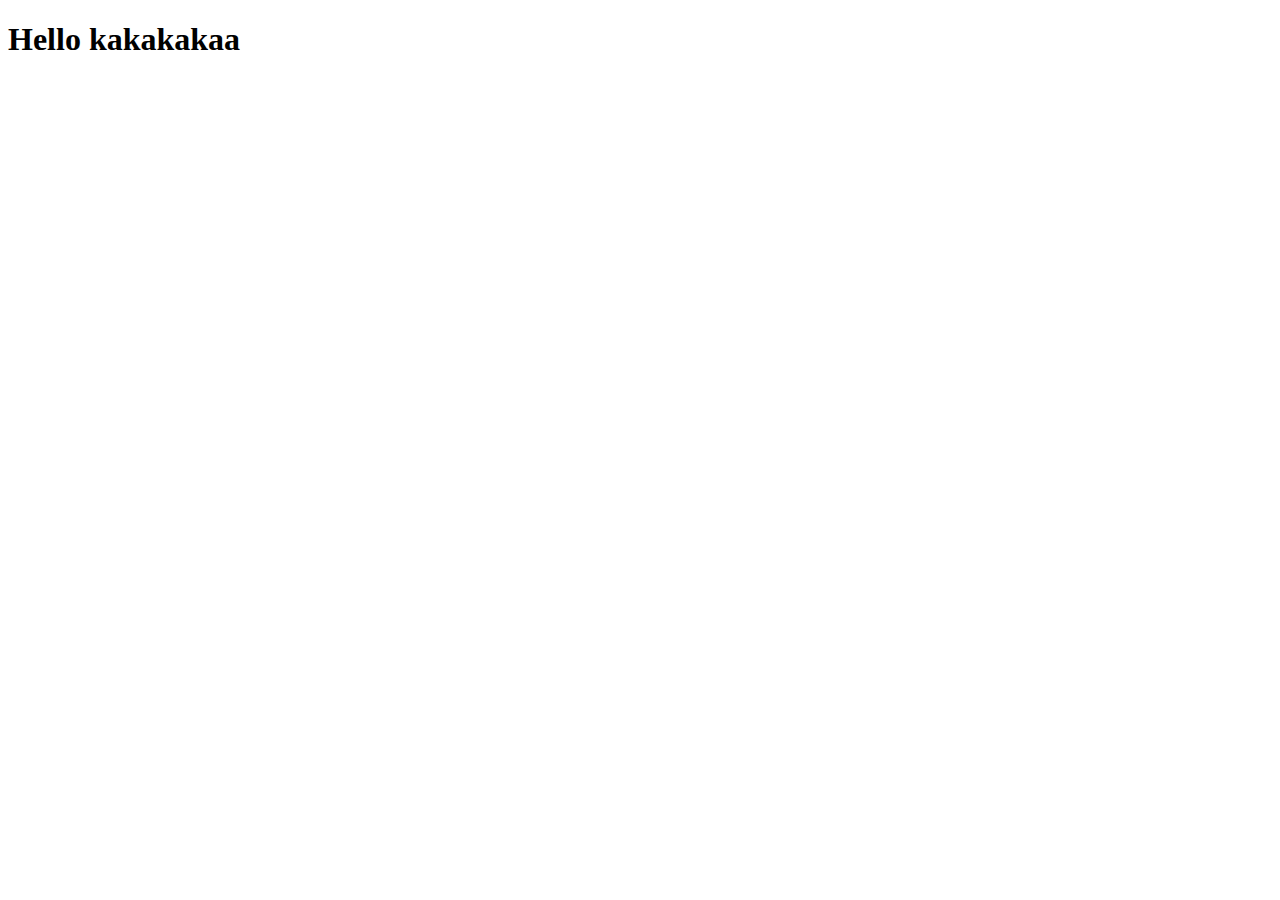
<file: src/main/resources/templates/index.html>
<!DOCTYPE html>
<html lang="en">
<head>
    <meta charset="UTF-8">
    <meta name="viewport" content="width=device-width, initial-scale=1.0">
    <link rel="stylesheet" type="text/css" th:href="@{css/styles.css}">
    <title>Document</title>
</head>
<body>
    <h1>Hello kakakakaa</h1>
</body>
</html>
</file>
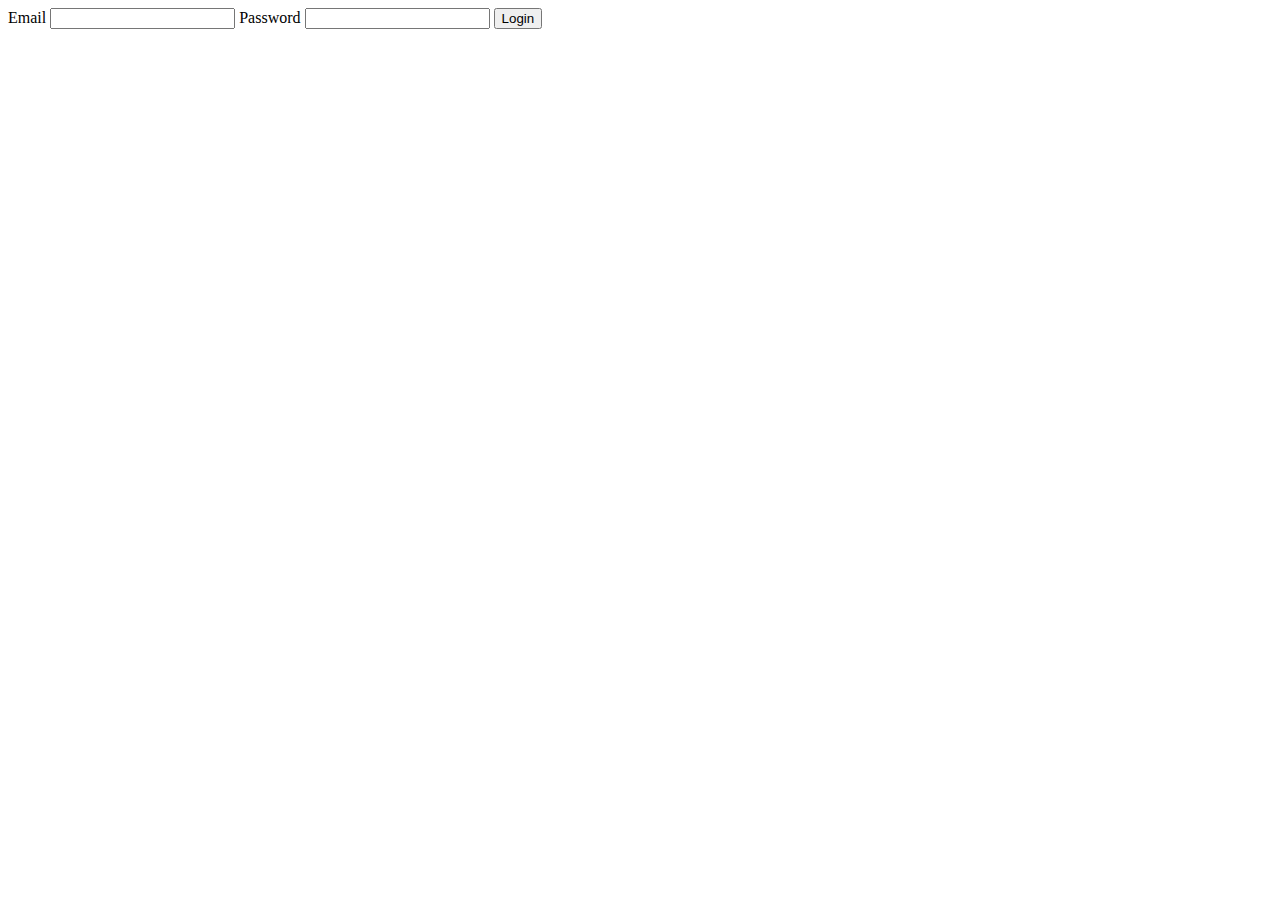
<file: src/main/resources/templates/login.html>
<!DOCTYPE html>
<html lang="en">
<head>
    <meta charset="UTF-8">
    <meta name="viewport" content="width=device-width, initial-scale=1.0">
    <link rel="stylesheet" type="text/css" th:href="@{css/styles.css}">
    <title>Document</title>
</head>
<body>
    <form class="form-signin" th:action="@{/login}" method="post">
        <label for="username">Email</label>
        <input type="text" name="username" id="username">

        <label for="password">Password</label>
        <input type="password" name="password" id="password">
        
        <input type="submit" value="Login">
    </form>
</body>
</html>
</file>
